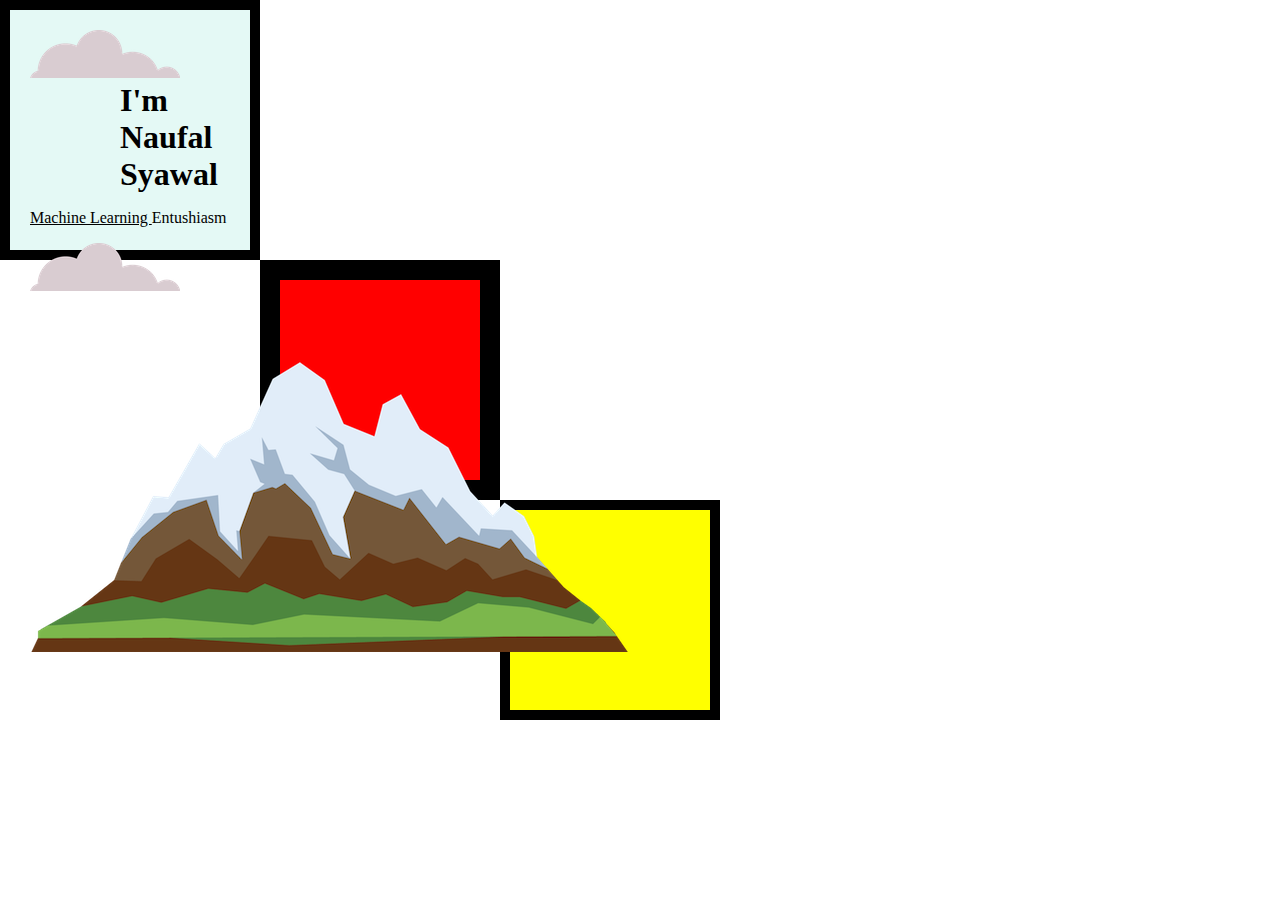
<file: web_development/css-mysite/index.html>
<!DOCTYPE html>
<html>

<head>
    <meta charset="utf-8">
    <title> naufal_syawal </title>
    <link rel="stylesheet" href="css/styles.css">
    <link rel="icon" href="favicon.ico">
</head>

<body>

    <div class="top-container">
        <img src="images/cloud.png" alt="cloud-img">
        <h1> I'm Naufal Syawal</h1>
        <p> <span class="pro"> Machine Learning </span> Entushiasm </p>
        <img src="images/cloud.png" alt="cloud-img">
        <img src="images/mountain.png" alt="mountain=img">
    </div>

    <div class="middle-container">
    </div>

    <div class="bottom-container">
    </div>

</body>

</html>
</file>
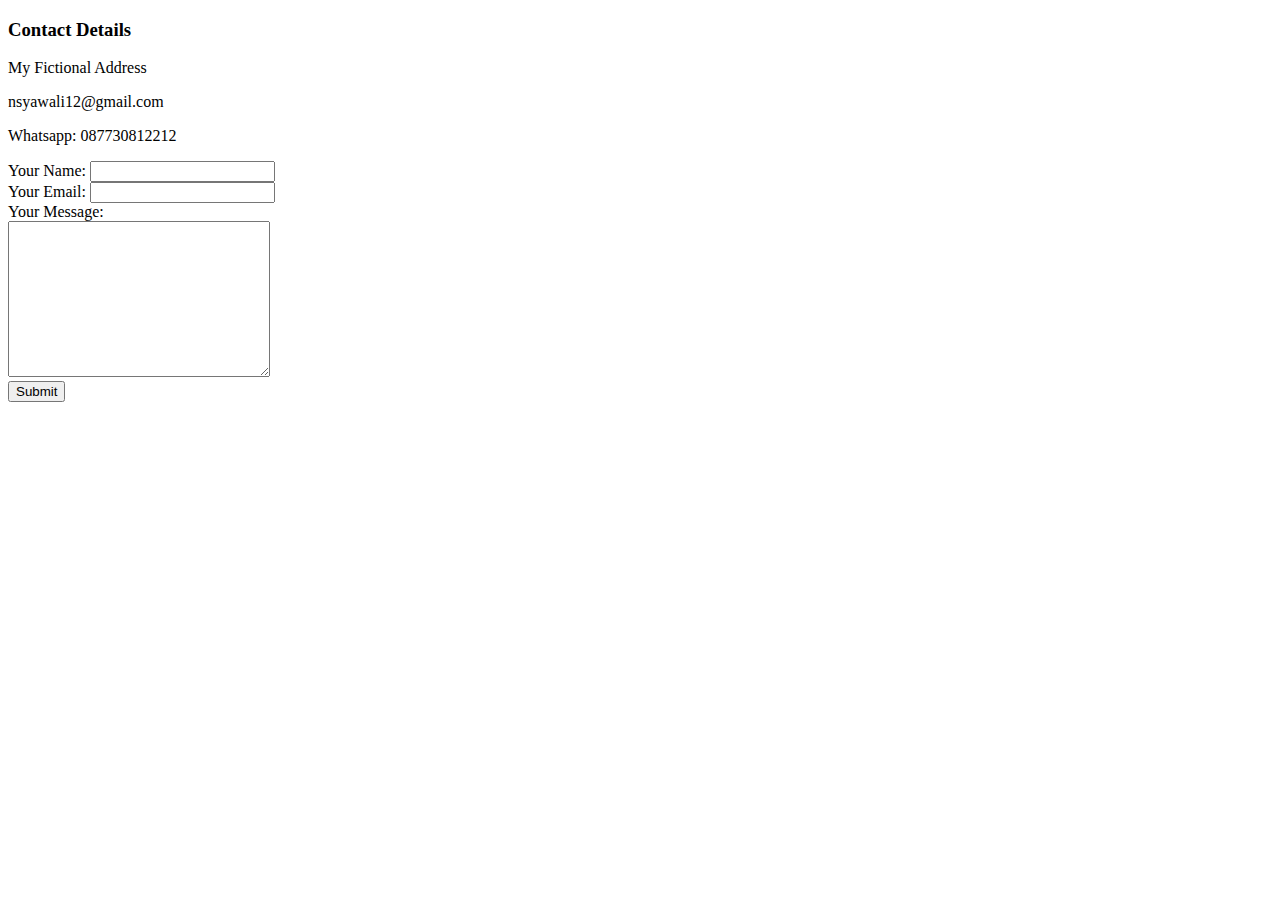
<file: web_development/html-personalSite/contact.html>
<!DOCTYPE html>
<html>

<head>
    <meta charset="utf-8">
    <title>My Contact</title>
</head>

<body>
    <h3> Contact Details </h3>
    <p>My Fictional Address</p>
    <p>nsyawali12@gmail.com</p>
    <p>Whatsapp: 087730812212</p>

    <form class="" action="index.html" method="post">
        <label> Your Name: </label>
        <input type="text" name="yourName" value=""><br>
        <label> Your Email: </label>
        <input type="email" name="yourEmail" value=""><br>
        <label> Your Message: </label><br>
        <textarea name="yourMessage" rows="10" cols="30"></textarea><br>
        <input type="submit" name="">
    </form>

</body>

</html>
</file>
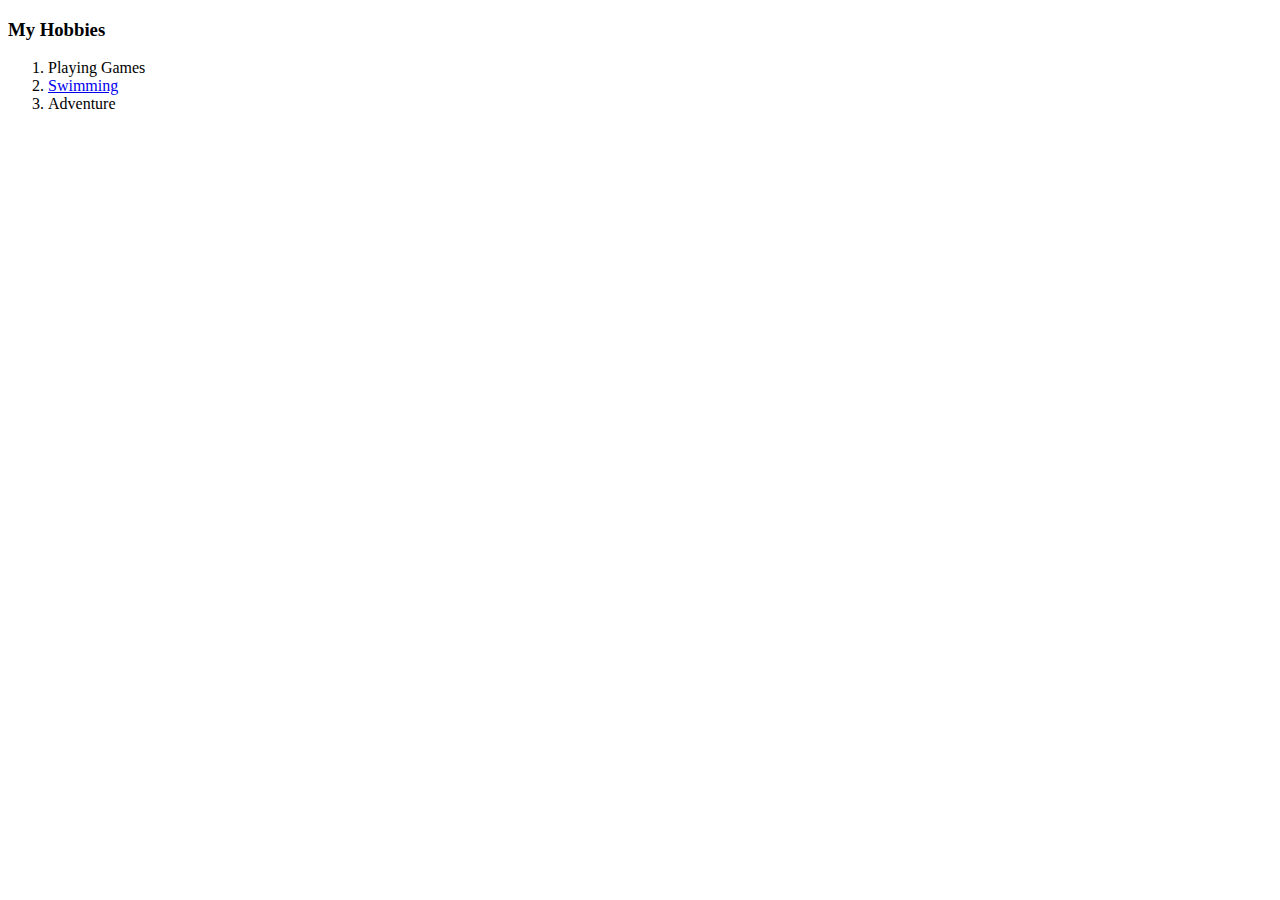
<file: web_development/html-personalSite/hobbies.html>
<!DOCTYPE html>
<html>

<head>
    <meta charset="utf-8">
    <title>My Hobbies</title>
</head>

<body>
    <h3> My Hobbies </h3>
    <ol>
        <li>Playing Games</li>
        <li><a href="https://www.nsw.navy.mil/NSW/SEAL-Ethos/#:~:text=I%20humbly%20serve%20as%20a,of%20others%20before%20my%20own.">Swimming</a></li>
        <li>Adventure</li>
    </ol>
</body>

</html>
</file>
<file: web_development/css-mysite/css/styles.css>
body {
    margin: 0;
    /* text-align: center; */
}

h1 {
    width: 10%;
    margin: 0 auto;
}

div {
    background-color: #fceef5;
}

.top-container {
    background-color: #e4f9f5;
    /* Try */
    width: 200px;
    height: 200px;
    border: solid 10px;
    padding: 20px;
}

.middle-container {
    background-color: red;
    width: 200px;
    height: 200px;
    border: solid 20px;
    margin-left: 260px;
}

.bottom-container {
    background-color: yellow;
    width: 200px; 
    height: 200px;
    border: solid 10px;
    margin-left: 500px;
}

.pro {
    text-decoration: underline;
}
</file>
